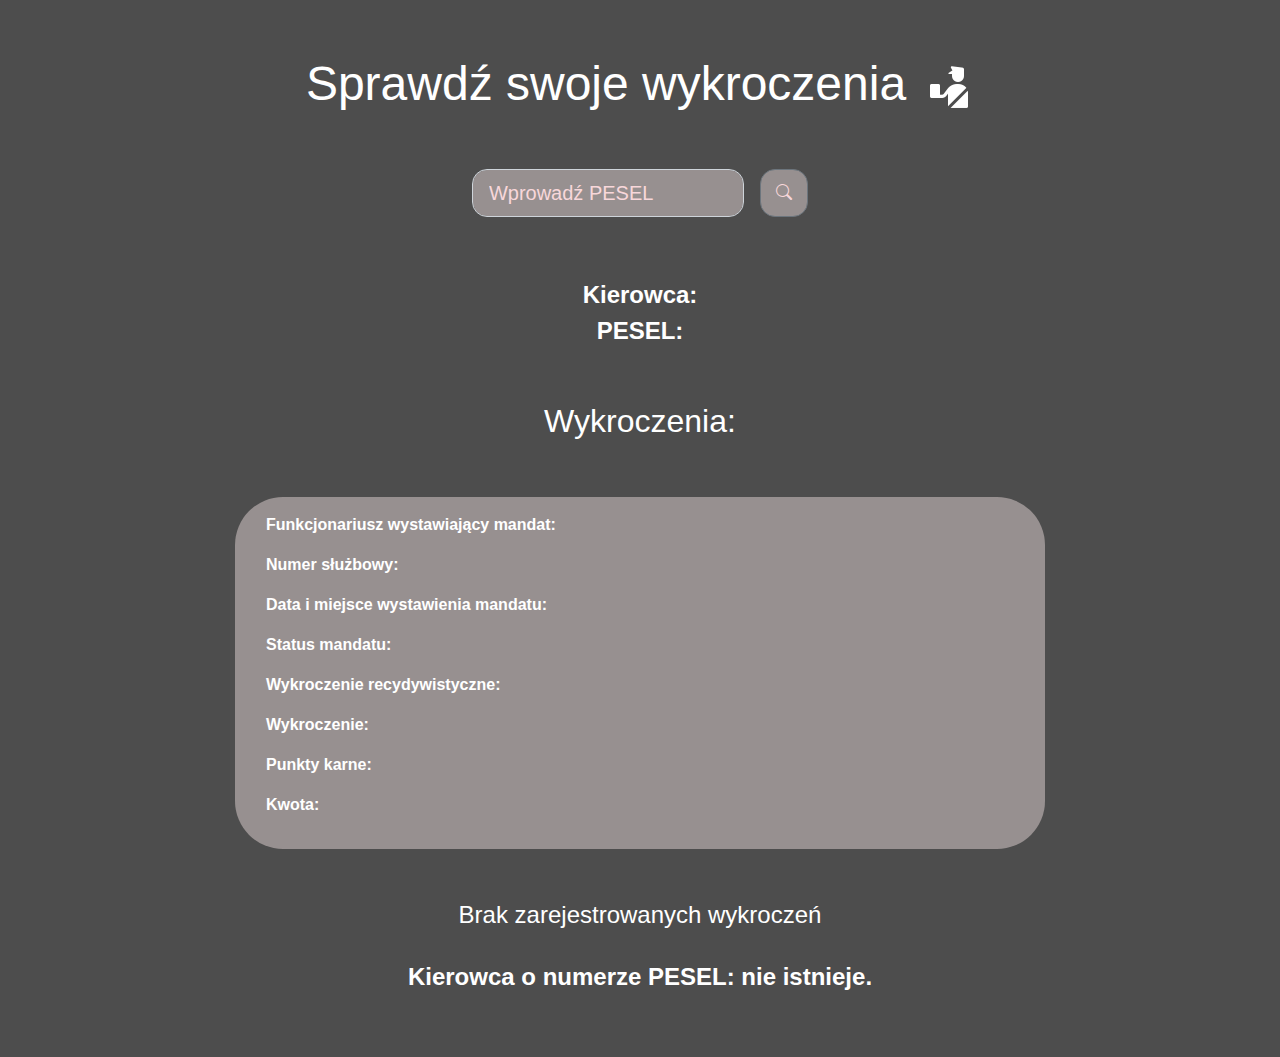
<file: target/classes/static/index.html>
<!DOCTYPE html>
<html xmlns:th="http://www.thymeleaf.org">
<head>
    <meta charset='utf-8'>
    <meta http-equiv='X-UA-Compatible' content='IE=edge'>
    <title>Sprawdź swoje wykroczenia</title>
    <meta name='viewport' content='width=device-width, initial-scale=1'>
    <link rel='stylesheet' type='text/css' media='screen' href='css/bootstrap.css'>
    <link rel='stylesheet' type='text/css' media='screen' href='css/main.css'>
    <link href="https://cdn.jsdelivr.net/npm/bootstrap-icons/font/bootstrap-icons.css" rel="stylesheet">
</head>
<body>
<div id="page1" class="mb-3 d-flex flex-column justify-content-around align-items-center">
    <div class="mb-5 col-12">
        <div class="d-flex align-items-center justify-content-center mb-5">
            <h1 style="color: white; font-size: 3rem; text-align: center; padding-inline-end: 20px">Sprawdź swoje
                wykroczenia</h1>
            <img src="Icons/icons8-customs-officer-96 1.png" alt="Ikona" style="width: 3rem; height: 3rem;">
        </div>
        <div class="d-flex justify-content-center">
            <div class="input-group col-12 justify-content-center">
                <form th:action="@{/driver}" class="form-inline justify-content-center" method="GET">
                    <input type="text" name="pesel" class="form-control form-control-lg col-9" placeholder="Wprowadź PESEL"
                           aria-label="PESEL"
                           style="margin-right: 1rem; border-radius: 15px; background-color: #979090; color: white;"
                           maxlength="11" min="0" max="99999999999" pattern="\d{11}" required/>
                    <button class="btn btn-secondary" type="submit"
                            style="width:48px; height:48px; border-radius: 15px; background-color: #979090; color: #f8d7da;">
                        <i class="bi bi-search"></i>
                    </button>
                </form>
            </div>
        </div>
    </div>
    <!--    <div>-->
    <!--        <span style="color: white;"> Current time is </span><span th:text="${#dates.format(#dates.createNow(), 'dd MMM yyyy HH:mm')}"/>-->
    <!--    </div>-->
</div>


<!--Wykroczenia-->

<div id="page2" class="d-flex flex-column justify-content-center" th:if="${pesel != null and driver != null}">
    <div class="d-flex flex-column align-items-center justify-content-center mb-5" th:if="${driver != null}" style="text-align: center">
        <h4 class="mb-2"><strong>Kierowca:</strong> <span th:text="${driver.imie}+'&nbsp;'+${driver.nazwisko} + '&nbsp;'"></span></h4>
        <h4><strong>PESEL:</strong> <span th:text="${driver.pesel}"></span></h4>
    </div>

    <div class="d-flex align-items-center justify-content-center mb-5" style="color: white;">
        <h2>Wykroczenia:</h2>
    </div>

    <div class="d-flex justify-content-center" th:if="${!#lists.isEmpty(mandates)}">
        <div class="col-md-10 col-lg-8 justify-content-center" style="max-width: 1200px;">
            <div class="col-12 col-md-12 mb-5 offence" th:each="mandate : ${mandates}">
                <div class="p-3 d-flex flex-column justify-content-center rounded">
                    <p><strong>Funkcjonariusz wystawiający mandat: </strong><span
                            th:text="${mandate.policjant.imie} + ' ' + ${mandate.policjant.nazwisko}"></span></p>
                    <p><strong>Numer służbowy: </strong><span th:text="${mandate.policjant.numerSluzbowy}"></span></p>
                    <p><strong>Data i miejsce wystawienia mandatu: </strong><span
                            th:text="${#dates.format(mandate.dataWystawienia, 'yyyy-MM-dd HH:mm')}"></span></p>
                    <p><strong>Status mandatu: </strong><span th:text="${mandate.status}"></span></p>
                    <p><strong>Wykroczenie recydywistyczne: </strong><span th:text="${mandate.recydywa}"></span></p>
                    <p><strong>Wykroczenie: </strong><span th:text="${mandate.wykroczenie}"></span></p>
                    <p><strong>Punkty karne: </strong><span th:text="${mandate.punkty}"></span></p>
                    <p><strong>Kwota: </strong><span
                            th:text="${#numbers.formatDecimal(mandate.kwota, 2, 2)} + ' PLN'"></span></p>
                </div>
            </div>

        </div>
    </div>

    <div style="text-align: center; margin-bottom: 30px;" th:if="${#lists.isEmpty(mandates)}">
        <span style="font-size: 1.5rem; color: white;">Brak zarejestrowanych wykroczeń</span>
    </div>
</div>

<div class="d-flex align-items-center justify-content-center mb-5" th:if="${pesel!=null and driver == null}">
    <h4 style="text-align: center">
        <strong> Kierowca o numerze PESEL: </strong>
        <span th:text="${pesel} + ' '"></span>
        <strong> nie&nbsp;istnieje.</strong>
    </h4>
</div>

<script src="js/bootstrap.js"></script>
</body>
</html>
</file>
<file: target/classes/static/css/main.css>
body{
    padding: 10px;
    background-color: #4D4D4D;
    color: white;
}

.form-control::placeholder {
    color: #f8d7da; 
    opacity: 1;
}

.offence{
    background-color: #979090;
    color: white;
    border-radius: 3rem;
    font-size: 1rem;
}

#page1{
    margin-top: 5vh;
}

@media only screen and (max-width: 720px) {
    h1 {
        font-size: 32px !important;
    }
}
</file>
